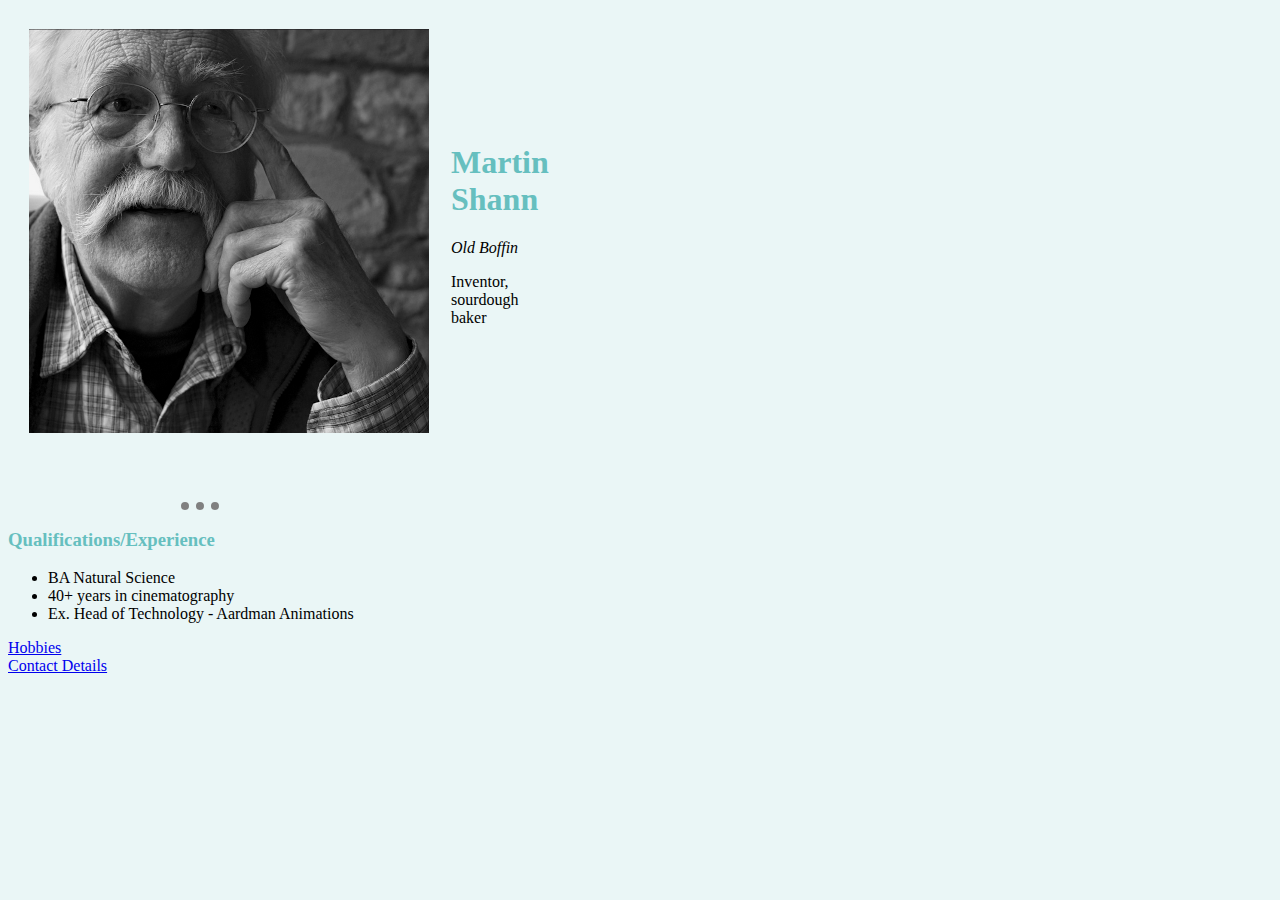
<file: index.html>
<!DOCTYPE html>
<html lang="en" dir="ltr">

<head>
  <meta charset="utf-8">
  <title>Martin's website</title>
  <link rel="stylesheet" href="css/styles.css">

</head>

<body>
  <table cellspacing="20">
    <tbody>
      <tr>
        <td><img src="images/Martin-02-reduced.png" alt="photo of Martin" /></td>
        <td>
          <h1>Martin Shann</h1>
          <p><em>Old Boffin</em></p>
          <p>Inventor, sourdough baker</p>
        </td>
      </tr>
    </tbody>
  </table>
<br>
<br>
  <hr />
  <h3>Qualifications/Experience</h3>
  <ul>
    <li>BA Natural Science</li>
    <li>40+ years in cinematography</li>
    <li>Ex. Head of Technology - Aardman Animations</li>
  </ul>
  <a href="hobbies.html">Hobbies</a>
  <br>
  <a href="contact.html">Contact Details</a>
</body>

</html>
</file>
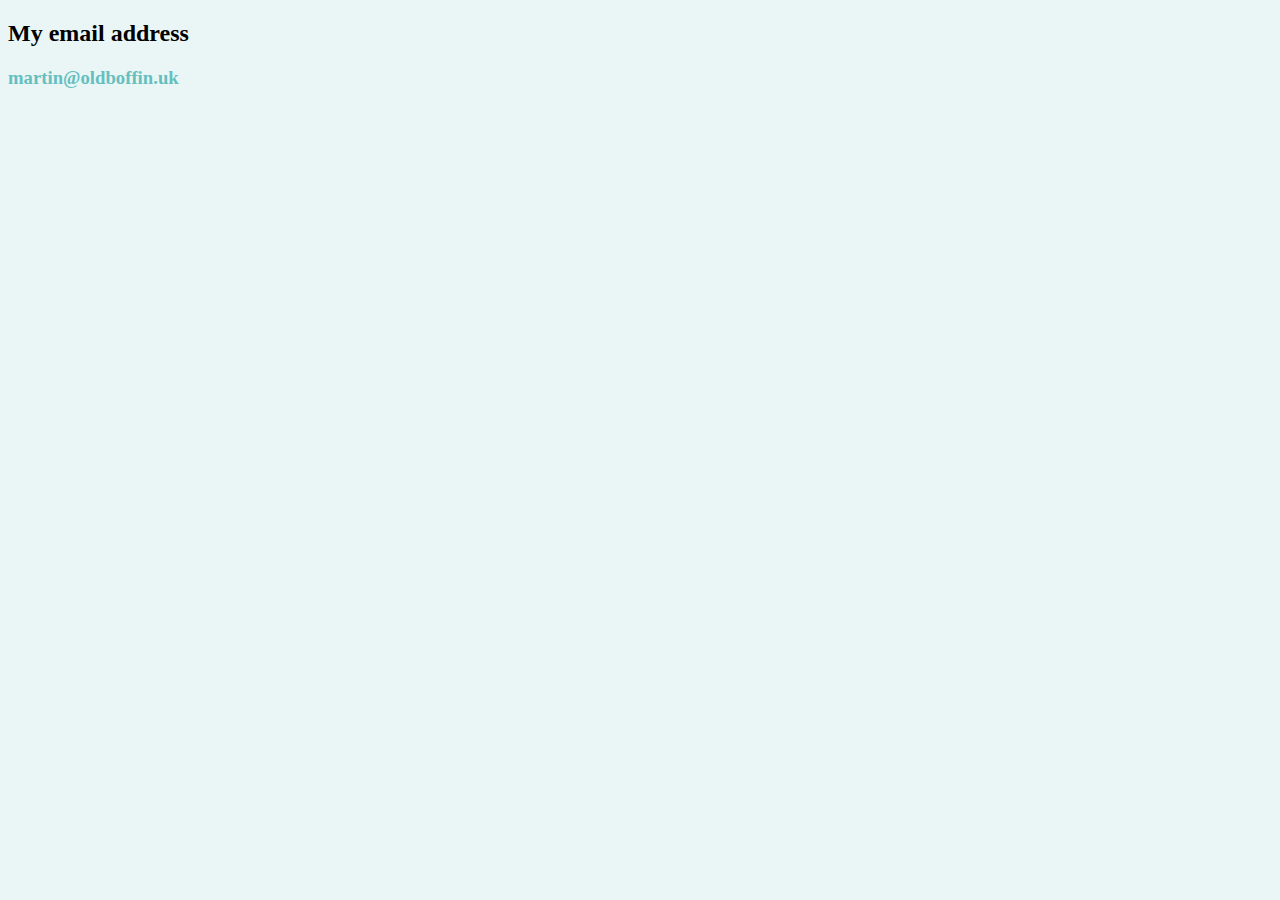
<file: contact.html>
<!DOCTYPE html>
<html lang="en" dir="ltr">
    <link rel="stylesheet" href="css/styles.css">
  <head>
    <meta charset="utf-8">
    <title>Contact Details</title>
  </head>
  <body>
    <h2>My email address</<h2>
    <br>
   <h3>martin@oldboffin.uk</h3>
  </body>
</html>
</file>
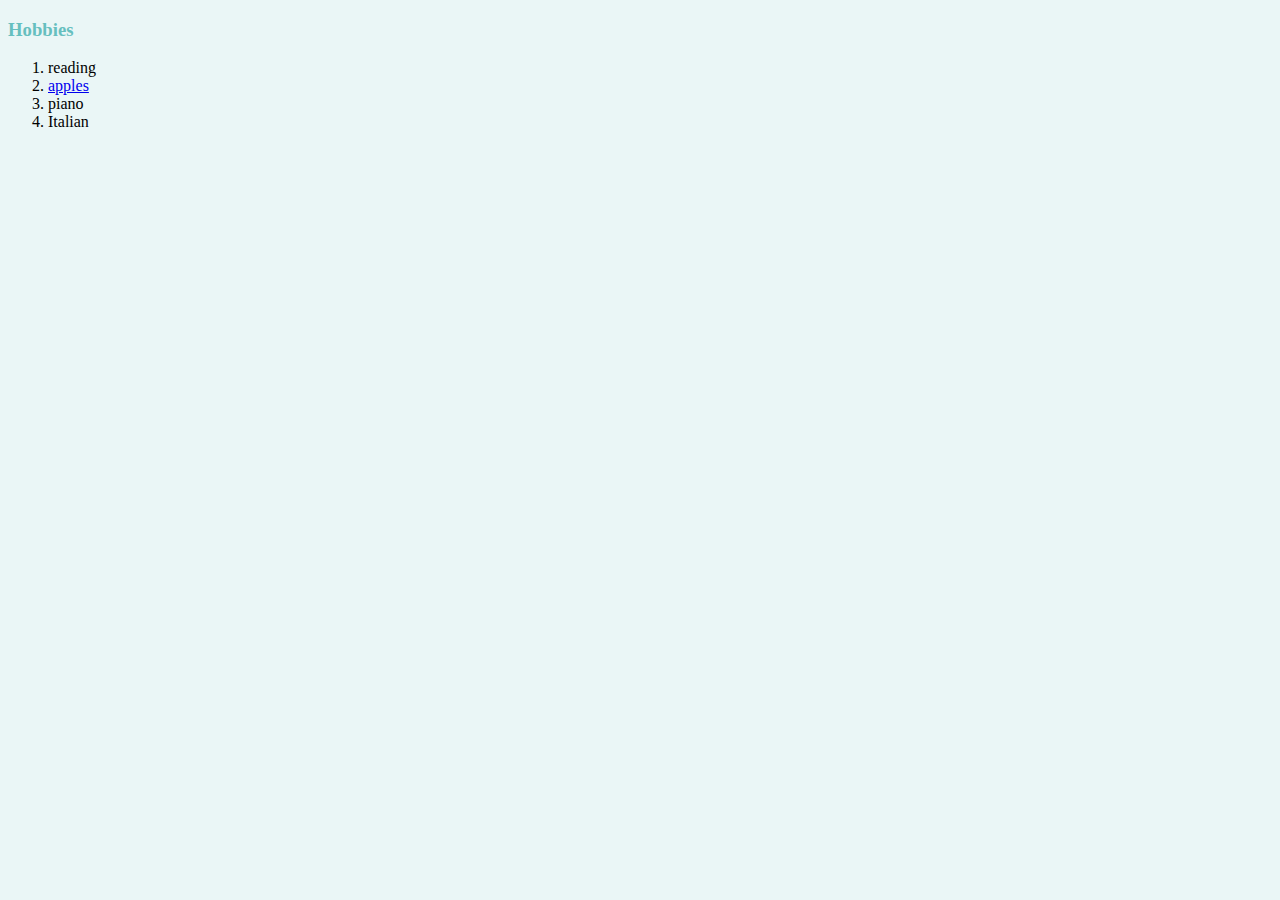
<file: hobbies.html>
<!DOCTYPE html>
<html lang="en" dir="ltr">
    <link rel="stylesheet" href="css/styles.css">
  <head>
    <meta charset="utf-8">
    <title>Hobbies</title>
  </head>
  <body>
    <h3>Hobbies</h3>
    <ol>
      <li>reading</li>
      <li><a href="https://www.theorchardproject.org.uk/blog/the-amazing-world-of-apple-varieties/">apples</a></li>
      <li>piano</li>
      <li>Italian</li>
    </ol>
  </body>
</html>
</file>
<file: css/styles.css>
body {
  background-color: #eaf6f6;
  width: 30%;
}

hr {
/*    border-style: none;  */
  border-style: dotted none none;
  border-color: grey;
  border-width: 8px;
  width: 10%;
}
h1 {
  color: #66bfbf;
  background-color: #eaf6f6;
}

h3 {
  color: #66bfbf;
  background-color: #eaf6f6;
}
</file>
